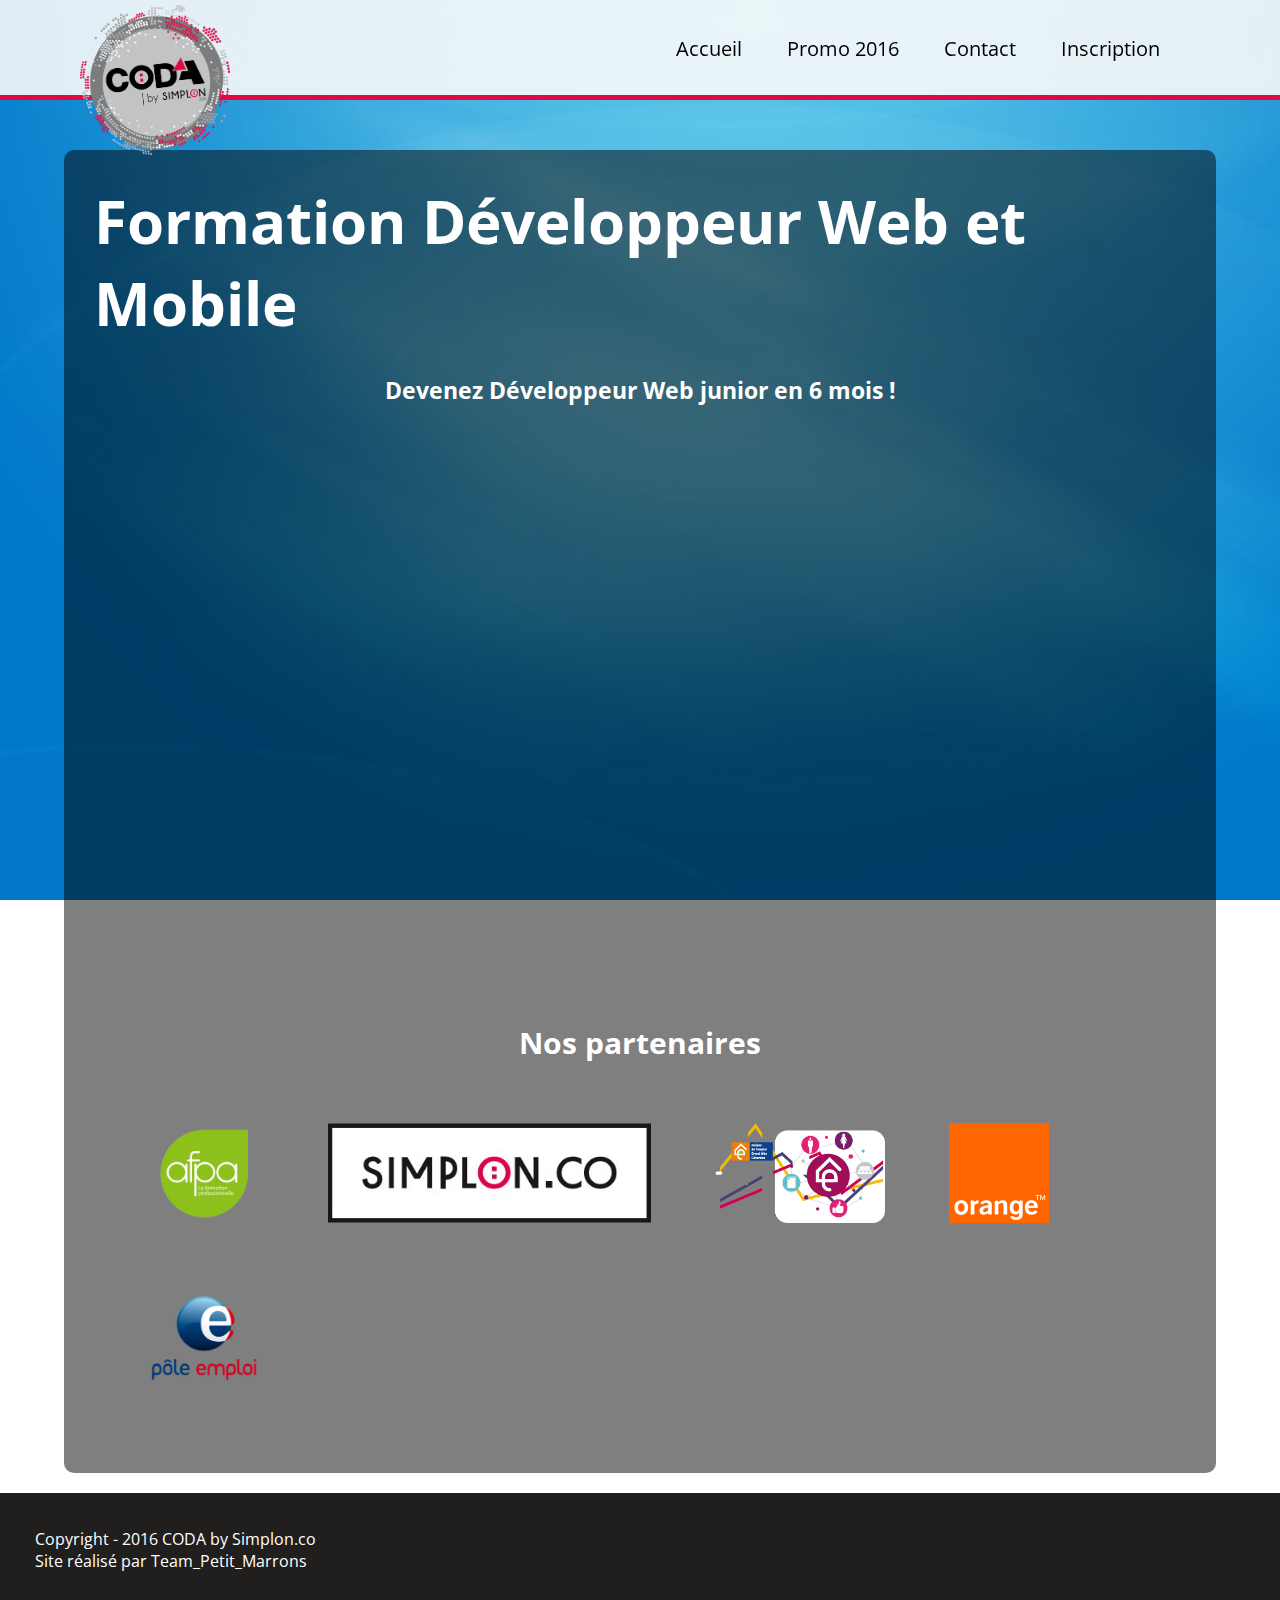
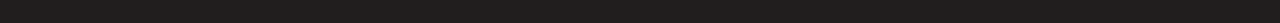
<file: index.html>
<!DOCTYPE html>
<html>
<head>
	<meta charset="utf-8">
	<meta http-equiv="X-UA-Compatible" content="IE=edge,chrome=1">
	<meta name="keywords" content= "Web, developpeur,coda,simplon,Ales">
	<link rel="stylesheet" type="text/css" href="http://weloveiconfonts.com/api/?family=entypo"> <!--Permet d'avoir les icones réseau sociaux sans passer par une img-->
	<link href="https://fonts.googleapis.com/css?family=Open+Sans" rel="stylesheet">
	<link rel="icon" type="image/png" href="">
	<link rel="stylesheet" type="text/css" href="css/style.css">
	<script src="https://ajax.googleapis.com/ajax/libs/jquery/3.1.1/jquery.min.js"></script>
	<script type="text/javascript" src="script/script.js" ></script>
	<title>CODA by Simplon</title>
</head>


<body>

	<main>

		<header>

			<a href="index.html"><img id="logocoda" src="img/coda.png"></a>
			<nav>
				<ul>
					<li><a id="button1" href="#">Accueil</a></li>
					<li><a id="button2" href="#">Promo 2016</a></li>
					<li><a id="button4" href="#">Contact</a></li>
					<li><a id="button3" href="http://simplon.co/infos-candidatures/" target="_blank">Inscription</a></li>
				</ul>
			</nav>

		</header>

	<!-- Section 1 : Page d'accueil / presentation de la formation/vidéo/ + partenaires-->
	<section id="bigSection">
		<section class="smallSection" id="one">
			<div class="titre">
				<h1>Formation Développeur Web et Mobile</h1>
			</div>
			<div class="presentation">
				<h3>Devenez Développeur Web junior en 6 mois !</h3>

				<iframe id="video" src="https://www.youtube.com/embed/5WwOddveIxM?rel=0" frameborder="0" allowfullscreen></iframe>
			</div>
			

			<h2>Nos partenaires</h2>
			<div class="partenaires">
				<a href="https://www.afpa.fr/" target="_blank"><img src="img/afpa.png" alt="afpa"></a>
				<a href="http://simplon.co" target="_blank"><img src="img/simplon.jpg" alt="simplon"></a>
				<a href="http://www.mde-alescevennes.fr/" target="_blank"><img src="img/maisonemploi.png" alt="mde"></a>
				<a href="http://www.orange.fr" target="_blank"><img src="img/Orange_logo.svg" alt="orange"></a>
				<a href="http://http://www.pole-emploi.fr/accueil/" target="_blank"><img src="img/pe.png" alt="pôle emploi"></a>
			</div>
			
		</section>


	<!-- Section 2 : Trombinoscope de la promo en cours / description de chaque étudiant + lien sociaux et CV github-->
		

		<section class="smallSection" id="two">
			
			<h2 id="titre2">Promotion#1 CODA 2016</h2>
			
			<aside class="trombi">

				<div class="profil" id="exemple">
					<img class="photo" src="img/expl.jpg" alt="">
					<div class="social">
						<a class="entypo-facebook" href=""></a> <!--lien facebook-->
	          			<a class="entypo-twitter" href=""></i></a>  <!--lien Twitter-->
	          			<a class="entypo-linkedin" href=""></i></a> <!--lien LinkedIn-->
	          			<a href=""><strong>CV</strong></a>
				    </div>
					
					<h2>noms</h2>
					<p>description du personnage</p>
				</div>

				<div class="profil" id="exemple">
					<img class="photo" src="img/expl.jpg" alt="">
					<div class="social">
						<a class="entypo-facebook" href=""></a> <!--lien facebook-->
	          			<a class="entypo-twitter" href=""></i></a>  <!--lien Twitter-->
	          			<a class="entypo-linkedin" href=""></i></a> <!--lien LinkedIn-->
	          			<a href=""><strong>CV</strong></a>
				    </div>
					
					<h2>noms</h2>
					<p>description du personnage</p>
				</div>
				<div class="profil" id="exemple">
					<img class="photo" src="img/expl.jpg" alt="">
					<div class="social">
						<a class="entypo-facebook" href=""></a> <!--lien facebook-->
	          			<a class="entypo-twitter" href=""></i></a>  <!--lien Twitter-->
	          			<a class="entypo-linkedin" href=""></i></a> <!--lien LinkedIn-->
	          			<a href=""><strong>CV</strong></a>
				    </div>
					
					<h2>noms</h2>
					<p>description du personnage</p>
				</div>

				<div class="profil" id="exemple">
					<img class="photo" src="img/expl.jpg" alt="">
					<div class="social">
						<a class="entypo-facebook" href=""></a> <!--lien facebook-->
	          			<a class="entypo-twitter" href=""></i></a>  <!--lien Twitter-->
	          			<a class="entypo-linkedin" href=""></i></a> <!--lien LinkedIn-->
	          			<a href=""><strong>CV</strong></a>
				    </div>
					
					<h2>noms</h2>
					<p>description du personnage</p>
				</div>

				<div class="profil" id="exemple">
					<img class="photo" src="img/expl.jpg" alt="">
					<div class="social">
						<a class="entypo-facebook" href=""></a> <!--lien facebook-->
	          			<a class="entypo-twitter" href=""></i></a>  <!--lien Twitter-->
	          			<a class="entypo-linkedin" href=""></i></a> <!--lien LinkedIn-->
	          			<a href=""><strong>CV</strong></a>
				    </div>
					
					<h2>noms</h2>
					<p>description du personnage</p>
				</div>

				<div class="profil" id="exemple">
					<img class="photo" src="img/expl.jpg" alt="">
					<div class="social">
						<a class="entypo-facebook" href=""></a> <!--lien facebook-->
	          			<a class="entypo-twitter" href=""></i></a>  <!--lien Twitter-->
	          			<a class="entypo-linkedin" href=""></i></a> <!--lien LinkedIn-->
	          			<a href=""><strong>CV</strong></a>
				    </div>
					
					<h2>noms</h2>
					<p>description du personnage</p>
				</div>

				<div class="profil" id="exemple">
					<img class="photo" src="img/expl.jpg" alt="">
					<div class="social">
						<a class="entypo-facebook" href=""></a> <!--lien facebook-->
	          			<a class="entypo-twitter" href=""></i></a>  <!--lien Twitter-->
	          			<a class="entypo-linkedin" href=""></i></a> <!--lien LinkedIn-->
	          			<a href=""><strong>CV</strong></a>
				    </div>
					
					<h2>noms</h2>
					<p>description du personnage</p>
				</div>

				<div class="profil" id="exemple">
					<img class="photo" src="img/expl.jpg" alt="">
					<div class="social">
						<a class="entypo-facebook" href=""></a> <!--lien facebook-->
	          			<a class="entypo-twitter" href=""></i></a>  <!--lien Twitter-->
	          			<a class="entypo-linkedin" href=""></i></a> <!--lien LinkedIn-->
	          			<a href=""><strong>CV</strong></a>
				    </div>
					
					<h2>noms</h2>
					<p>description du personnage</p>
				</div>

				<div class="profil" id="exemple">
					<img class="photo" src="img/expl.jpg" alt="">
					<div class="social">
						<a class="entypo-facebook" href=""></a> <!--lien facebook-->
	          			<a class="entypo-twitter" href=""></i></a>  <!--lien Twitter-->
	          			<a class="entypo-linkedin" href=""></i></a> <!--lien LinkedIn-->
	          			<a href=""><strong>CV</strong></a>
				    </div>
					
					<h2>noms</h2>
					<p>description du personnage</p>
				</div>

				<div class="profil" id="exemple">
					<img class="photo" src="img/expl.jpg" alt="">
					<div class="social">
						<a class="entypo-facebook" href=""></a> <!--lien facebook-->
	          			<a class="entypo-twitter" href=""></i></a>  <!--lien Twitter-->
	          			<a class="entypo-linkedin" href=""></i></a> <!--lien LinkedIn-->
	          			<a href=""><strong>CV</strong></a>
				    </div>
					
					<h2>noms</h2>
					<p>description du personnage</p>
				</div>

				<div class="profil" id="exemple">
					<img class="photo" src="img/expl.jpg" alt="">
					<div class="social">
						<a class="entypo-facebook" href=""></a> <!--lien facebook-->
	          			<a class="entypo-twitter" href=""></i></a>  <!--lien Twitter-->
	          			<a class="entypo-linkedin" href=""></i></a> <!--lien LinkedIn-->
	          			<a href=""><strong>CV</strong></a>
				    </div>
					
					<h2>noms</h2>
					<p>description du personnage</p>
				</div>

				<div class="profil" id="exemple">
					<img class="photo" src="img/expl.jpg" alt="">
					<div class="social">
						<a class="entypo-facebook" href=""></a> <!--lien facebook-->
	          			<a class="entypo-twitter" href=""></i></a>  <!--lien Twitter-->
	          			<a class="entypo-linkedin" href=""></i></a> <!--lien LinkedIn-->
	          			<a href=""><strong>CV</strong></a>
				    </div>
					
					<h2>noms</h2>
					<p>description du personnage</p>
				</div>



				
			
				</div>

			</aside>

		</section>

	<!-- Section 3 : formulaire de contact + maps-->

		<section class="smallSection" id="three">


		
		<form>
			<h2>Contactez nous !</h2>
			<label for="nom">Votre nom</label>
			<input type="text" id="nom" name="nom" placeholder="Bill Gates" required>
			<label for="adressemail">Votre adresse e-mail</label>
			<input type="email" id="adressemail" name="adressemail" placeholder="bill@exemple.com" required>
			<label for="message">Votre texte</label>
			<textarea id="message" type="text" name="message" rows="6" placeholder="Bonjour ..." required></textarea>
			<button type="submit">Envoyer</button>
		</form>

		<iframe id="maps" src="https://www.google.com/maps/embed?pb=!1m14!1m12!1m3!1d619.6522809803032!2d4.069881448514547!3d44.13147593499739!2m3!1f0!2f0!3f0!3m2!1i1024!2i768!4f13.1!5e0!3m2!1sfr!2sfr!4v1475223615613" frameborder="0" allowfullscreen></iframe>


		</section>

		</section>
		<footer>

			<div>
				<a class="entypo-facebook" href="http://www.facebook.com/codabysimplon.ales/" target=_blank> </a>

				<a class="entypo-twitter" href="https://twitter.com/coda_by_simplon" target=_blank ></a>
			</div>
				
			<p class="copyright">Copyright - 2016 CODA by Simplon.co  <br>Site réalisé par Team_Petit_Marrons </p>

		</footer>
	</main>



</body>
</html>
</file>
<file: css/style.css>
*{ /* RESET CSS */
	margin: 0;
	padding: 0;
	box-sizing: border-box;
}

body {
	margin: auto;
	font-family: 'Open Sans', sans-serif;
	color: white;
	background: url(../img/bg.jpg) no-repeat fixed;
	background-size: cover;

}

main
{
	position: relative;
}

[class*="entypo-"]:before{
    font-family: 'entypo', sans-serif;
  }

/*----HEADER----*/

header {
	position: fixed;
    top: 0;
    width: 100%;
    text-align: center;
	background:rgba(250, 250, 250,0.9);
    font-size: 20px;
    border-bottom: 5px solid #E00944;
    height: 100px;
}

header:before{
	content: '';
  	background:  no-repeat url("../img/bg.jpg") fixed;
    background-size: cover;
    -webkit-filter: blur(30px);
             -moz-filter: blur(30px);
              -ms-filter: blur(30px);
               -o-filter: blur(30px);
                  filter: blur(30px);
    position: absolute;
    z-index: -1;
}

#logocoda{
	margin: 5px;
	margin-left: 80px;
	float: left;
	width: 150px;
}

#logocoda:hover {
    -webkit-animation:spin 1s linear infinite;
    -moz-animation:spin 1s linear infinite;
    animation:spin 1s linear infinite;
}

@-moz-keyframes spin { 
	100% {
	 -moz-transform: rotate(360deg); 
	 } 
	}
@-webkit-keyframes spin 
{ 
	100% { 
		-webkit-transform: rotate(360deg); 
		} 
	}
@keyframes spin {
 100% {
  -webkit-transform: rotate(360deg); 
  transform:rotate(360deg); 
  }
   }

nav {
	float: right;
	margin-top: 35px;
	margin-right: 100px;

}

nav li {
	display: inline;
	margin: 20px;
}

nav li a{
	text-decoration: none;
	color: black;
	transition: all 0.5s;
}

nav li a:hover{
	color: #E00944;
	

}

#bigSection{
	margin-top: 130px;
	display: flex;
	flex-direction: column;
	align-items: center;
	height : 100%;
	width: 100%;
}



.smallSection{
	margin:20px;
	width: 90%;
	padding: 20px;
	background:rgba(0, 0, 0,0.5);
	border-radius: 10px;

}


/*Section 1*/



#one{
	
	display: flex;
	flex-direction: column;
	align-items: center;
}

#one h2{
	font-size: 30px;
	color: 
}

.partenaires{
	margin:30px;
}

.partenaires img{
	height: 100px;
	margin: 30px;
	transition: all 0.5s;

}

.partenaires img:hover{
-webkit-filter: brightness(70%); /* Chrome, Safari, Opera */
	    filter: brightness(70%);
}

.titre
{
	font-size: 30px;
	margin:10px;

}

.presentation
{
	font-size: 20px;
	text-align: center;
	margin-top: 20px;
}

#video{
	margin:80px;
	width:800px; 
	height:450px;
}

/******************* SECTION 2 *****************/
#two{
	text-align: center;

}

#titre2{
	margin:20px;
	margin-bottom: 40px;
	font-size: 30px;

}

.trombi{
	display: flex;
	flex-wrap: wrap;
	justify-content: center;
}

.profil{
	text-align: center;
	height: 350px;
	width: 250px;
	background-color: rgba(255,255,255,0.6);
	margin: 15px;
	padding: 5px;
	color: black;
	border-radius: 3px;
}


.photo{
	margin-top: 10px;
	width: 200px;
}

.social{
	display: inline-block;
	width: 200px;
	padding: 3px;
	background-color: grey;
	text-align: center;
	font-size: 20px;

}

.social a{
	text-decoration: none;
	color: white;
	margin: 5px;
}
.social a:hover{
	color: black;
}


/********************SECTION 3*********************************/

#three{
	display: flex;
	justify-content: center;
	height: 800px;
	align-items: center;
	text-align: center;

	}

form{
	display: flex;
	flex-direction: column;
	margin:40px;


	
}

form h2{
	margin-top: 0;
	padding:30px;
}

input{
	margin: 10px;
	height: 30px;
	width: 400px;
	padding: 10px;
	background-color: rgba(0, 0, 0, 0.5);
	border:0;
	font-size: 18px;
	color: white;
}

textarea{
	margin: 10px;
	height: 100px;
	padding: 10px;
	background-color: rgba(0, 0, 0, 0.5);
	border:0;
	font-size: 17px;
	color: white;	
	resize: none;
}

button{
	margin: 10px;
	height: 40px;
	width:100px;
	border-radius: 3px;
	font-size: 18px;
	background-color: rgba(0, 0, 0, 0.5);
	color: white;
	border:0;
	transition: all 0.5s;

}

button:hover{
	background-color: rgba(255,255,255,0.5);
	color: black;
}

button:focus{
	background-color: rgba(0,0,0,1);
	color: grey;
}

label{
	text-align: left;

}

#maps{
	margin: 40px;
	width: 800px;
	height: 500px;
}




/**************************** FOOTER **************************/


footer{
	height: 130px;
	width: 100%;
	background-color: #211E1E;
	position: absolute;
	color: white;


}

footer div a {
	width: 50px;
	float: right;
	margin-top: 35px;
	margin-bottom: 35px;
	margin-left: 18px;
	margin-right: 18px;
	text-decoration: none;
	color: white;
	font-size: 30px;
}

.entypo-twitter:hover{
	color: #55ACEE;
}

.entypo-facebook:hover{
	color: #4862A3;
}
.copyright{
	float: left;
	margin: 35px;

}
</file>
